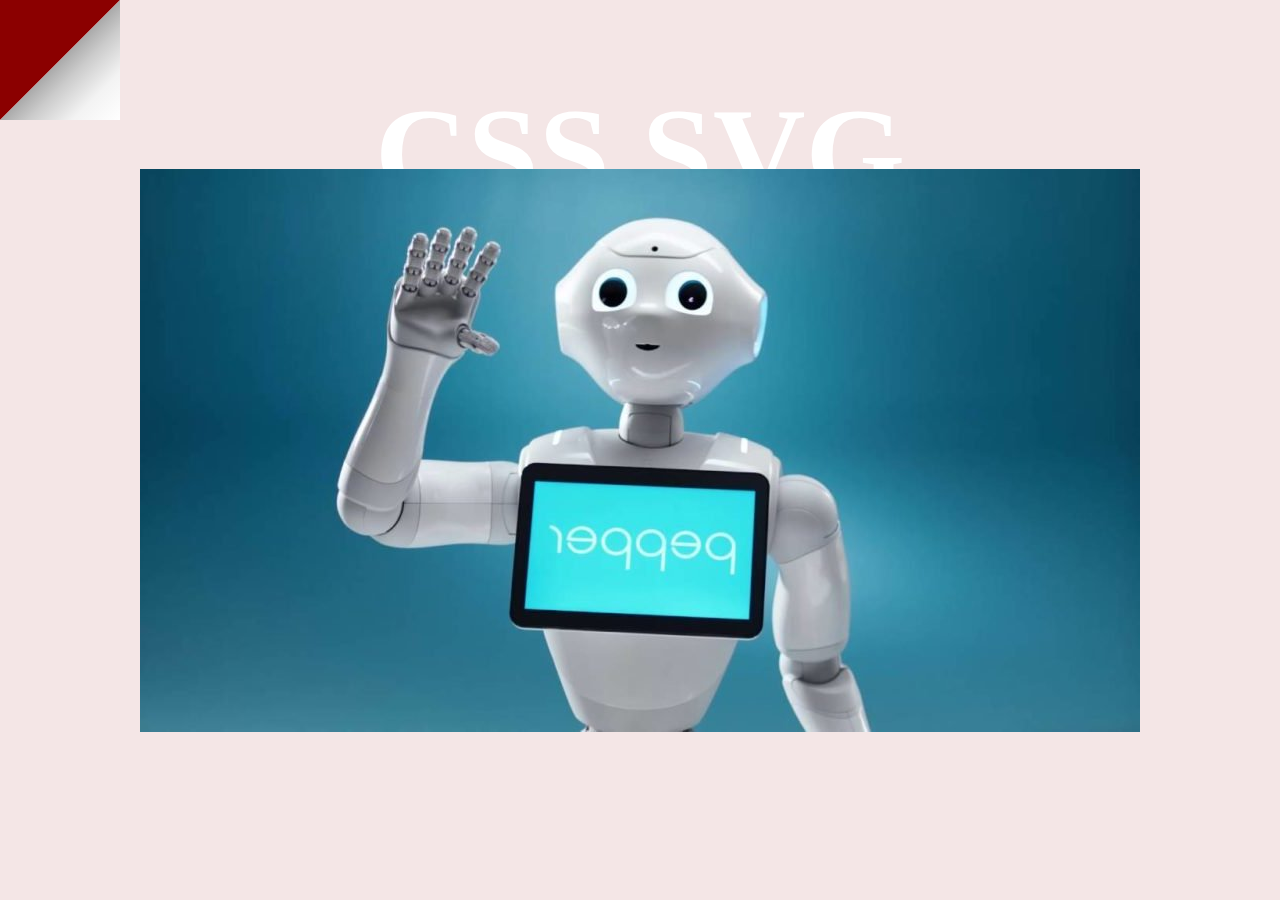
<file: index.html>
<!doctype html>
<html class="no-js" lang="">

<head>
  <meta charset="utf-8">
  <title></title>
  <meta name="description" content="">
  <meta name="viewport" content="width=device-width, initial-scale=1">

  <link rel="manifest" href="site.webmanifest">
  <link rel="apple-touch-icon" href="icon.png">
  <!-- Place favicon.ico in the root directory -->

  <link rel="stylesheet" href="css/normalize.css">
  <link rel="stylesheet" href="css/main.css">
  <link rel="stylesheet" href="css/animation.css">

  <meta name="theme-color" content="#fafafa">
</head>

<body>
<div class="curlbanner">
  <a href="http://www.google.com"
     target="_blank">
    <div class="curl"></div>
  </a>
</div>

<h1>CSS SVG</h1>
<h2>Peel banner off the Page</h2>
<!--[if IE]>
<p class="browserupgrade">You are using an <strong>outdated</strong> browser. Please <a href="https://browsehappy.com/">upgrade your browser</a> to improve your experience and security.</p>
<![endif]-->
<p>This is example is relaying on CSS to create al graphic animation from div </p>
<!-- Add your site or application content here -->
<p>Working with Scalable Vector Graphics. SVG Animation, clip path and more...</p>
  <script src="js/vendor/modernizr-3.8.0.min.js"></script>
  <script src="https://code.jquery.com/jquery-3.4.1.min.js" integrity="sha256-CSXorXvZcTkaix6Yvo6HppcZGetbYMGWSFlBw8HfCJo=" crossorigin="anonymous"></script>
  <script>window.jQuery || document.write('<script src="js/vendor/jquery-3.4.1.min.js"><\/script>')</script>
  <script src="js/plugins.js"></script>
  <script src="js/main.js"></script>

  <!-- Google Analytics: change UA-XXXXX-Y to be your site's ID. -->
  <script>
    window.ga = function () { ga.q.push(arguments) }; ga.q = []; ga.l = +new Date;
    ga('create', 'UA-XXXXX-Y', 'auto'); ga('set','transport','beacon'); ga('send', 'pageview')
  </script>
  <script src="https://www.google-analytics.com/analytics.js" async></script>
</body>

</html>
</file>
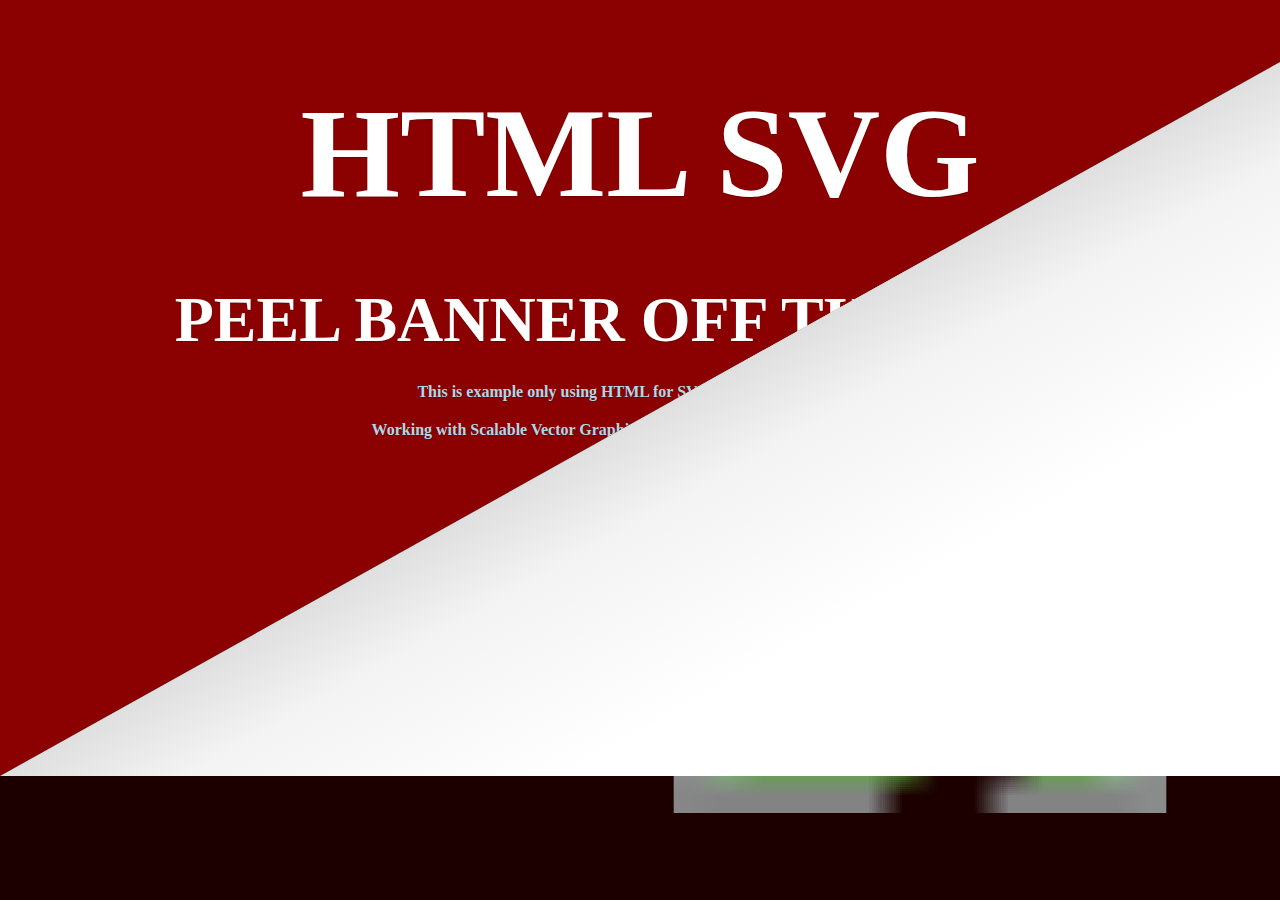
<file: htmlsvg-example.html>
<!doctype html>
<html class="no-js" lang="">

<head>
  <meta charset="utf-8">
  <title></title>
  <meta name="description" content="">
  <meta name="viewport" content="width=device-width, initial-scale=1">
  <meta http-equiv="X-UA-Compatible" content="IE=edge" />

  <link rel="manifest" href="site.webmanifest">
  <link rel="apple-touch-icon" href="icon.png">
  <!-- Place favicon.ico in the root directory -->

  <link rel="stylesheet" href="css/normalize.css">
  <link rel="stylesheet" href="css/main.css">

  <meta name="theme-color" content="#fafafa">
</head>

<body>
<div>
<svg class = "svgbanner" xmlns="http://www.w3.org/2000/svg">
  <linearGradient id="myGradient" gradientTransform="rotate(45)">
    <stop offset="0"  stop-color="#fff" />
    <stop offset="45%"  stop-color="#f3f3f3" />
    <stop offset="50%"  stop-color="#dddddd" />
    <stop offset="50%"  stop-color="#aaaaaa" />
    <stop offset="56%"  stop-color="#bbbbbb" />
    <stop offset="62%" stop-color="#cccccc" />
    <stop offset="80%" stop-color="#f3f3f3" />
    <stop offset="100%" stop-color="#fff" />
  </linearGradient>
  <clipPath id="bannerPath">
    <polygon id="pyl" points="120,0 1980,0 1980,1080 0,1080 0,120"  style="fill:black" stroke="red" >
      <animate attributeName="points" dur="2s" fill="freeze"
      values="120,0 1980,0 1980,1080 0,1080 0,120 ; 1980,0 1980,0 1980,1080 0,1080 0,1080 ; 1980,1080 1980,1080 1980,1080 1980,1080 1980,1080"
       keyTimes="0; 0.5; 1"/>
    </polygon>
  </clipPath>
  <clipPath id="curlPath">
    <polygon id="curlPyl" points="120,0 120,120 0,120" >
      <animate attributeName="points" dur="2s" fill="freeze"
      values="120,0 120,120 0,120 ; 1980,0 1980,1080 0,1080 ; 1980,1080 1980,1080 1980,1080"
      keyTimes="0; 0.5; 1"/>
    </polygon>
  </clipPath>
  <rect clip-path="url('#bannerPath')" width="100%" height="100%" fill-opacity="0.8"/>
  <image clip-path="url('#bannerPath')" x="420" y="250" width="1000" height="563"
         xmlns:xlink="http://www.w3.org/1999/xlink"
         xlink:href="http://assirix.com/test/img/robot1.jpg" transform="scale(1 , 1)" />
  <rect id="curlRect" clip-path="url('#curlPath')"  width="120" height="120" x="0" y="0" fill="url('#myGradient')" fill-opacity="1">
    <animate attributeName="width" from="120" to="1980" dur="1s" fill="freeze" />
    <animate attributeName="height" from="120" to="1080" dur="1s" fill="freeze" />
  </rect>
</svg>
</div>

<h1>HTML SVG</h1>
<h2>Peel banner off the Page</h2>
<!--[if IE]>
<p class="browserupgrade">You are using an <strong>outdated</strong> browser. Please <a href="https://browsehappy.com/">upgrade your browser</a> to improve your experience and security.</p>
<![endif]-->
<p>This is example only using HTML for SVG animation and shapes</p>
<!-- Add your site or application content here -->
<p>Working with Scalable Vector Graphics. SVG Animation, clip path and more...</p>
  <script src="js/vendor/modernizr-3.8.0.min.js"></script>
  <script src="https://code.jquery.com/jquery-3.4.1.min.js" integrity="sha256-CSXorXvZcTkaix6Yvo6HppcZGetbYMGWSFlBw8HfCJo=" crossorigin="anonymous"></script>
  <script>window.jQuery || document.write('<script src="js/vendor/jquery-3.4.1.min.js"><\/script>')</script>
  <script src="js/plugins.js"></script>
<!--  <script src="js/snap.svg-min.js"></script>-->
<!--  <script src="js/main.js"></script>-->

  <!-- Google Analytics: change UA-XXXXX-Y to be your site's ID. -->
  <script>
    window.ga = function () { ga.q.push(arguments) }; ga.q = []; ga.l = +new Date;
    ga('create', 'UA-XXXXX-Y', 'auto'); ga('set','transport','beacon'); ga('send', 'pageview')
  </script>
  <script src="https://www.google-analytics.com/analytics.js" async></script>
</body>

</html>
</file>
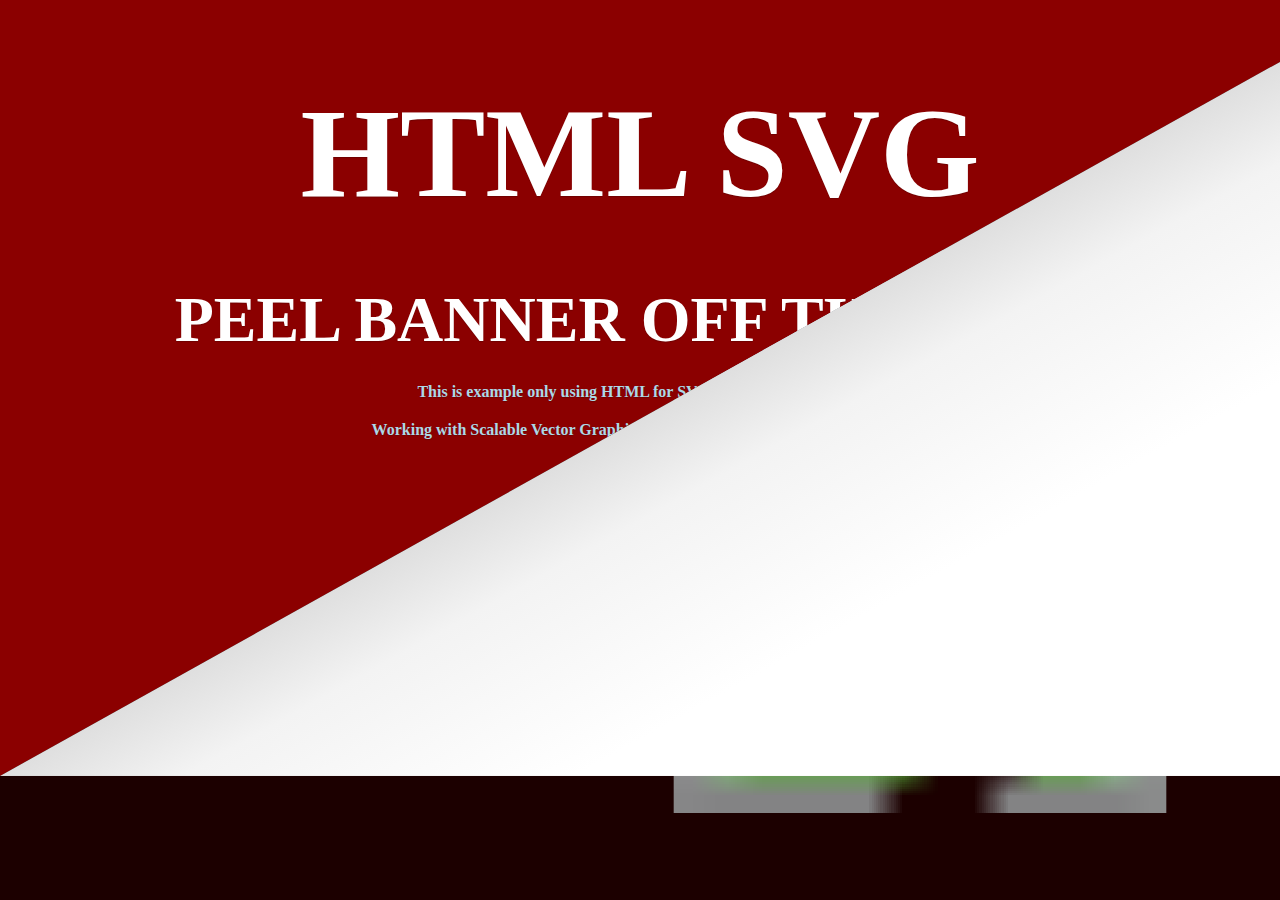
<file: page-htmlsvg.html>
<!doctype html>
<html class="no-js" lang="">

<head>
  <meta charset="utf-8">
  <title></title>
  <meta name="description" content="">
  <meta name="viewport" content="width=device-width, initial-scale=1">
  <meta http-equiv="X-UA-Compatible" content="IE=edge" />

  <link rel="manifest" href="site.webmanifest">
  <link rel="apple-touch-icon" href="">
  <!-- Place favicon.ico in the root directory -->

  <link rel="stylesheet" href="css/normalize.css">
  <link rel="stylesheet" href="css/main.css">

  <meta name="theme-color" content="#fafafa">
</head>

<body>
<div>
<svg class = "svgbanner" xmlns="http://www.w3.org/2000/svg">
  <linearGradient id="myGradient" gradientTransform="rotate(45)">
    <stop offset="0"  stop-color="#fff" />
    <stop offset="45%"  stop-color="#f3f3f3" />
    <stop offset="50%"  stop-color="#dddddd" />
    <stop offset="50%"  stop-color="#aaaaaa" />
    <stop offset="56%"  stop-color="#bbbbbb" />
    <stop offset="62%" stop-color="#cccccc" />
    <stop offset="80%" stop-color="#f3f3f3" />
    <stop offset="100%" stop-color="#fff" />
  </linearGradient>
  <clipPath id="bannerPath">
    <polygon id="pyl" points="120,0 1980,0 1980,1080 0,1080 0,120"  style="fill:black" stroke="red" >
      <animate attributeName="points" dur="2s" fill="freeze"
      values="120,0 1980,0 1980,1080 0,1080 0,120 ; 1980,0 1980,0 1980,1080 0,1080 0,1080 ; 1980,1080 1980,1080 1980,1080 1980,1080 1980,1080"
       keyTimes="0; 0.5; 1"/>
    </polygon>
  </clipPath>
  <clipPath id="curlPath">
    <polygon id="curlPyl" points="120,0 120,120 0,120" >
      <animate attributeName="points" dur="2s" fill="freeze"
      values="120,0 120,120 0,120 ; 1980,0 1980,1080 0,1080 ; 1980,1080 1980,1080 1980,1080"
      keyTimes="0; 0.5; 1"/>
    </polygon>
  </clipPath>
  <rect clip-path="url('#bannerPath')" width="100%" height="100%" fill-opacity="0.8"/>
  <image clip-path="url('#bannerPath')" x="420" y="250" width="1000" height="563"
         xmlns:xlink="http://www.w3.org/1999/xlink"
         xlink:href="http://assirix.com/test/img/robot1.jpg" transform="scale(1 , 1)" />
  <rect id="curlRect" clip-path="url('#curlPath')"  width="120" height="120" x="0" y="0" fill="url('#myGradient')" fill-opacity="1">
    <animate attributeName="width" from="120" to="1980" dur="1s" fill="freeze" />
    <animate attributeName="height" from="120" to="1080" dur="1s" fill="freeze" />
  </rect>
</svg>
</div>

<h1>HTML SVG</h1>
<h2>Peel banner off the Page</h2>
<!--[if IE]>
<p class="browserupgrade">You are using an <strong>outdated</strong> browser. Please <a href="https://browsehappy.com/">upgrade your browser</a> to improve your experience and security.</p>
<![endif]-->
<p>This is example only using HTML for SVG animation and shapes</p>
<!-- Add your site or application content here -->
<p>Working with Scalable Vector Graphics. SVG Animation, clip path and more...</p>
  <script src="js/vendor/modernizr-3.8.0.min.js"></script>
  <script src="https://code.jquery.com/jquery-3.4.1.min.js" integrity="sha256-CSXorXvZcTkaix6Yvo6HppcZGetbYMGWSFlBw8HfCJo=" crossorigin="anonymous"></script>
  <script>window.jQuery || document.write('<script src="js/vendor/jquery-3.4.1.min.js"><\/script>')</script>
  <script src="js/plugins.js"></script>
<!--  <script src="js/snap.svg-min.js"></script>-->
<!--  <script src="js/main.js"></script>-->

  <!-- Google Analytics: change UA-XXXXX-Y to be your site's ID. -->
  <script>
    window.ga = function () { ga.q.push(arguments) }; ga.q = []; ga.l = +new Date;
    ga('create', 'UA-XXXXX-Y', 'auto'); ga('set','transport','beacon'); ga('send', 'pageview')
  </script>
  <script src="https://www.google-analytics.com/analytics.js" async></script>
</body>

</html>
</file>
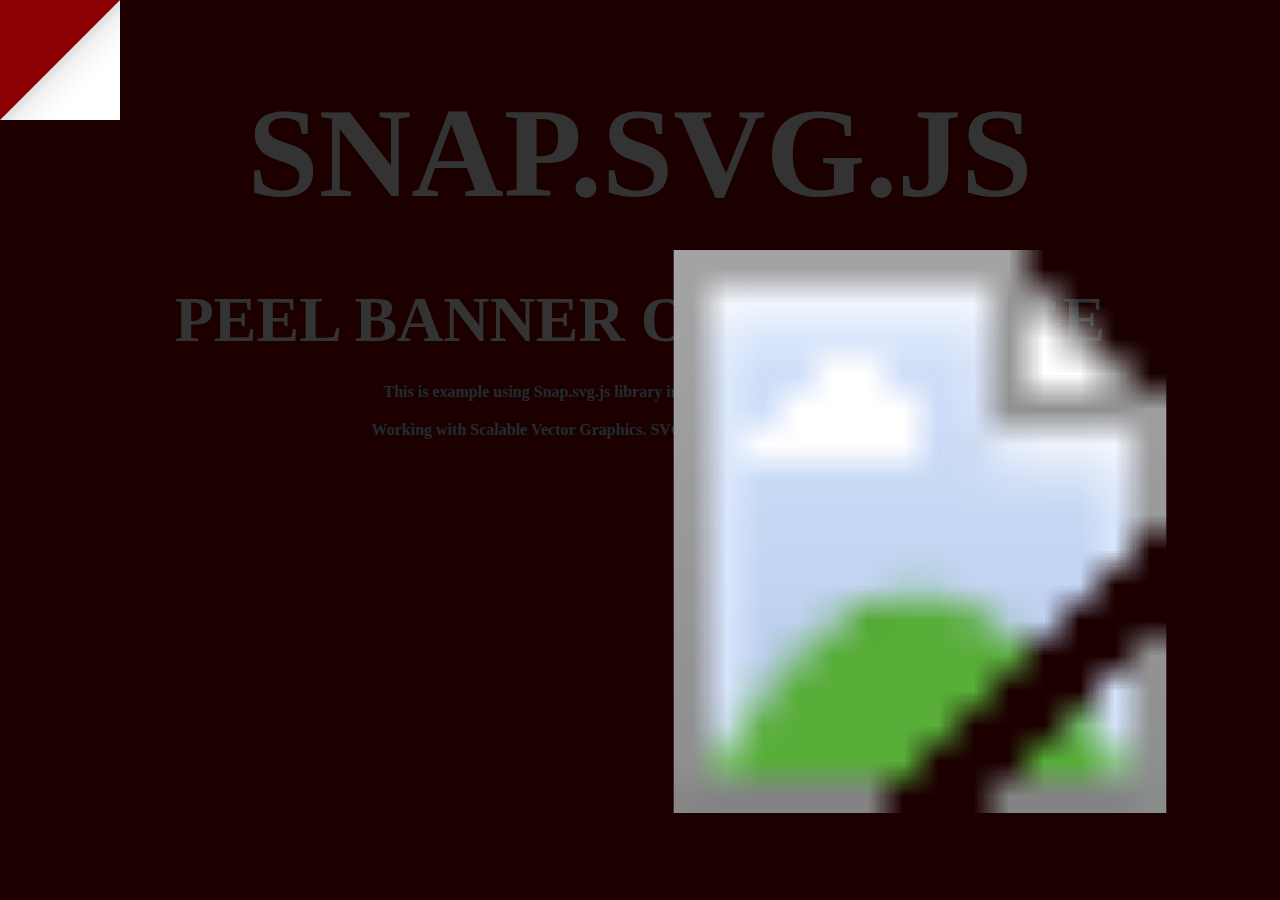
<file: page-snapsvg.html>
<!doctype html>
<html class="no-js" lang="">

<head>
  <meta charset="utf-8">
  <title></title>
  <meta name="description" content="">
  <meta name="viewport" content="width=device-width, initial-scale=1">
  <meta http-equiv="X-UA-Compatible" content="IE=edge" />

  <link rel="manifest" href="site.webmanifest">
  <link rel="apple-touch-icon" href="">
  <!-- Place favicon.ico in the root directory -->

  <link rel="stylesheet" href="css/normalize.css">
  <link rel="stylesheet" href="css/main.css">

  <meta name="theme-color" content="#fafafa">
</head>

<body>
<div>

<a href="https://www.therobotreport.com/renewals-softbank-pepper-robot-lag/" target="_blank">
<svg class = "svgbanner" width="100%" height="100vh" xmlns="http://www.w3.org/2000/svg">
  <linearGradient id="myGradient" gradientTransform="rotate(45)">
    <stop offset="0"  stop-color="#fff" />
    <stop offset="45%"  stop-color="#f3f3f3" />
    <stop offset="50%"  stop-color="#dddddd" />
    <stop offset="50%"  stop-color="#aaaaaa" />
    <stop offset="56%"  stop-color="#bbbbbb" />
    <stop offset="62%" stop-color="#cccccc" />
    <stop offset="80%" stop-color="#f3f3f3" />
    <stop offset="100%" stop-color="#fff" />
  </linearGradient>
    <clipPath id="bannerPath">
      <polygon id="pyl" style="fill:black" stroke="red"/>
    </clipPath>
  <clipPath id="curlPath">
    <polygon id="curlPyl" points="120,0 120,120 0,120" />
  </clipPath>
  <rect clip-path="url('#bannerPath')" width="100%" height="100%" fill-opacity="0.8"/>
  <image clip-path="url('#bannerPath')" id="svgimg" x="420" y="250" width="1000" height="563"
         xmlns:xlink="http://www.w3.org/1999/xlink"
         xlink:href="http://assirix.com/test/img/robot1.jpg" transform="scale(1 , 1)" />
  <rect id="curlRect" clip-path="url('#curlPath')"  width="120" height="120" x="0" y="0" fill="url('#myGradient')" fill-opacity="1"/>
</svg>
</a>
</div>

<h1>SNAP.SVG.JS</h1>
<h2>Peel banner off the Page</h2>
  <!--[if IE]>
    <p class="browserupgrade">You are using an <strong>outdated</strong> browser. Please <a href="https://browsehappy.com/">upgrade your browser</a> to improve your experience and security.</p>
  <![endif]-->
<p>This is example  using Snap.svg.js library in combimation with HTML SVG </p>
  <!-- Add your site or application content here -->
  <p>Working with Scalable Vector Graphics. SVG Animation, clip path and more...</p>
  <script src="js/vendor/modernizr-3.8.0.min.js"></script>
  <script src="https://code.jquery.com/jquery-3.4.1.min.js" integrity="sha256-CSXorXvZcTkaix6Yvo6HppcZGetbYMGWSFlBw8HfCJo=" crossorigin="anonymous"></script>
  <script>window.jQuery || document.write('<script src="js/vendor/jquery-3.4.1.min.js"><\/script>')</script>
  <script src="js/plugins.js"></script>
  <script src="js/snap.svg-min.js"></script>
  <script src="js/snap.svg.script.js"></script>

  <!-- Google Analytics: change UA-XXXXX-Y to be your site's ID. -->
  <script>
    window.ga = function () { ga.q.push(arguments) }; ga.q = []; ga.l = +new Date;
    ga('create', 'UA-XXXXX-Y', 'auto'); ga('set','transport','beacon'); ga('send', 'pageview')
  </script>
  <script src="https://www.google-analytics.com/analytics.js" async></script>
</body>

</html>
</file>
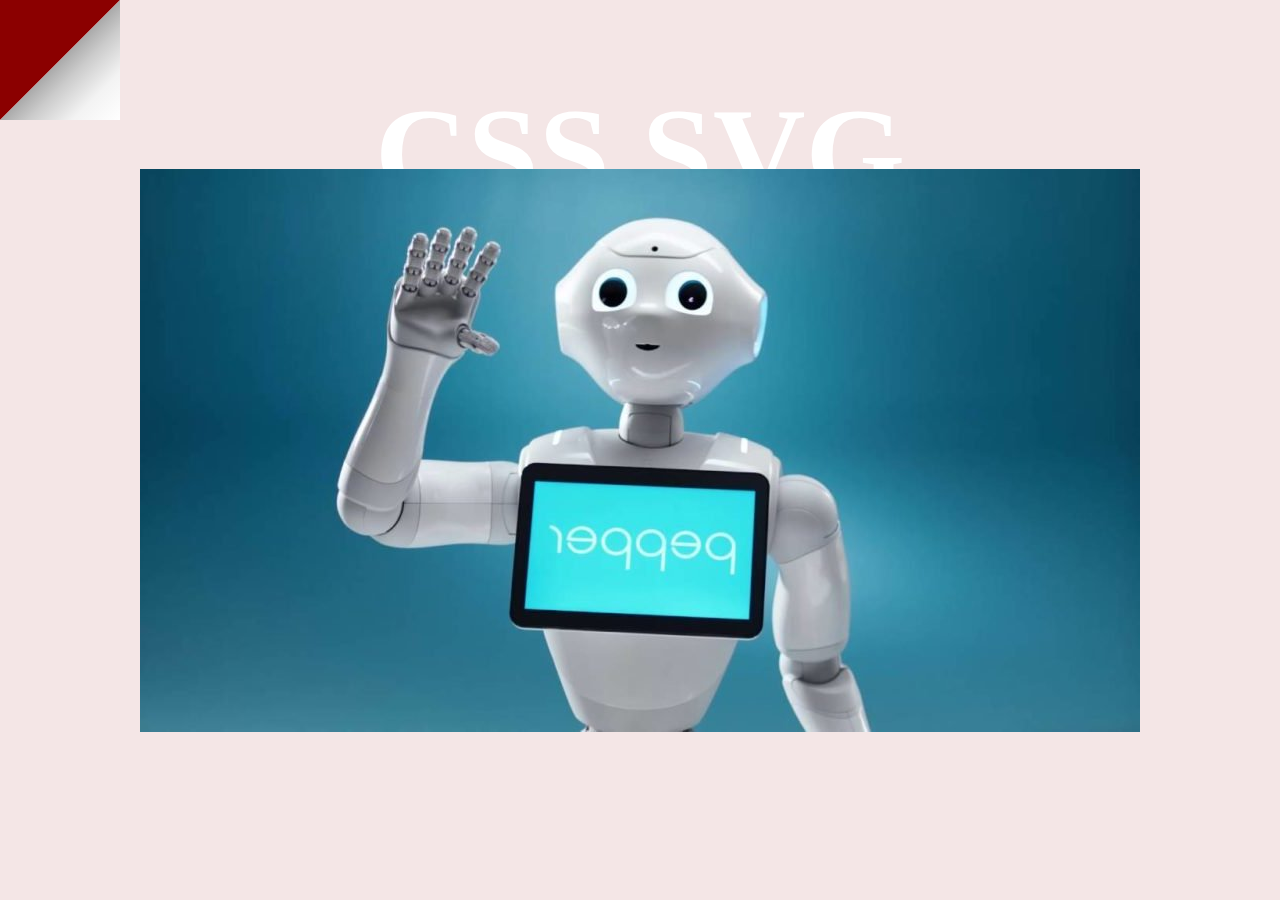
<file: page.html>
<!doctype html>
<html class="no-js" lang="">

<head>
  <meta charset="utf-8">
  <title></title>
  <meta name="description" content="">
  <meta name="viewport" content="width=device-width, initial-scale=1">

  <link rel="manifest" href="site.webmanifest">
  <link rel="apple-touch-icon" href="">
  <!-- Place favicon.ico in the root directory -->

  <link rel="stylesheet" href="css/normalize.css">
  <link rel="stylesheet" href="css/main.css">
  <link rel="stylesheet" href="css/animation.css">

  <meta name="theme-color" content="#fafafa">
</head>

<body>
<div class="curlbanner">
  <a href="http://www.google.com"
     target="_blank">
    <div class="curl"></div>
  </a>
</div>

<h1>CSS SVG</h1>
<h2>Peel banner off the Page</h2>
<!--[if IE]>
<p class="browserupgrade">You are using an <strong>outdated</strong> browser. Please <a href="https://browsehappy.com/">upgrade your browser</a> to improve your experience and security.</p>
<![endif]-->
<p>This is example is relaying on CSS to create al graphic animation from div </p>
<!-- Add your site or application content here -->
<p>Working with Scalable Vector Graphics. SVG Animation, clip path and more...</p>
  <script src="js/vendor/modernizr-3.8.0.min.js"></script>
  <script src="https://code.jquery.com/jquery-3.4.1.min.js" integrity="sha256-CSXorXvZcTkaix6Yvo6HppcZGetbYMGWSFlBw8HfCJo=" crossorigin="anonymous"></script>
  <script>window.jQuery || document.write('<script src="js/vendor/jquery-3.4.1.min.js"><\/script>')</script>
  <script src="js/plugins.js"></script>
  <script src="js/main.js"></script>

  <!-- Google Analytics: change UA-XXXXX-Y to be your site's ID. -->
  <script>
    window.ga = function () { ga.q.push(arguments) }; ga.q = []; ga.l = +new Date;
    ga('create', 'UA-XXXXX-Y', 'auto'); ga('set','transport','beacon'); ga('send', 'pageview')
  </script>
  <script src="https://www.google-analytics.com/analytics.js" async></script>
</body>

</html>
</file>
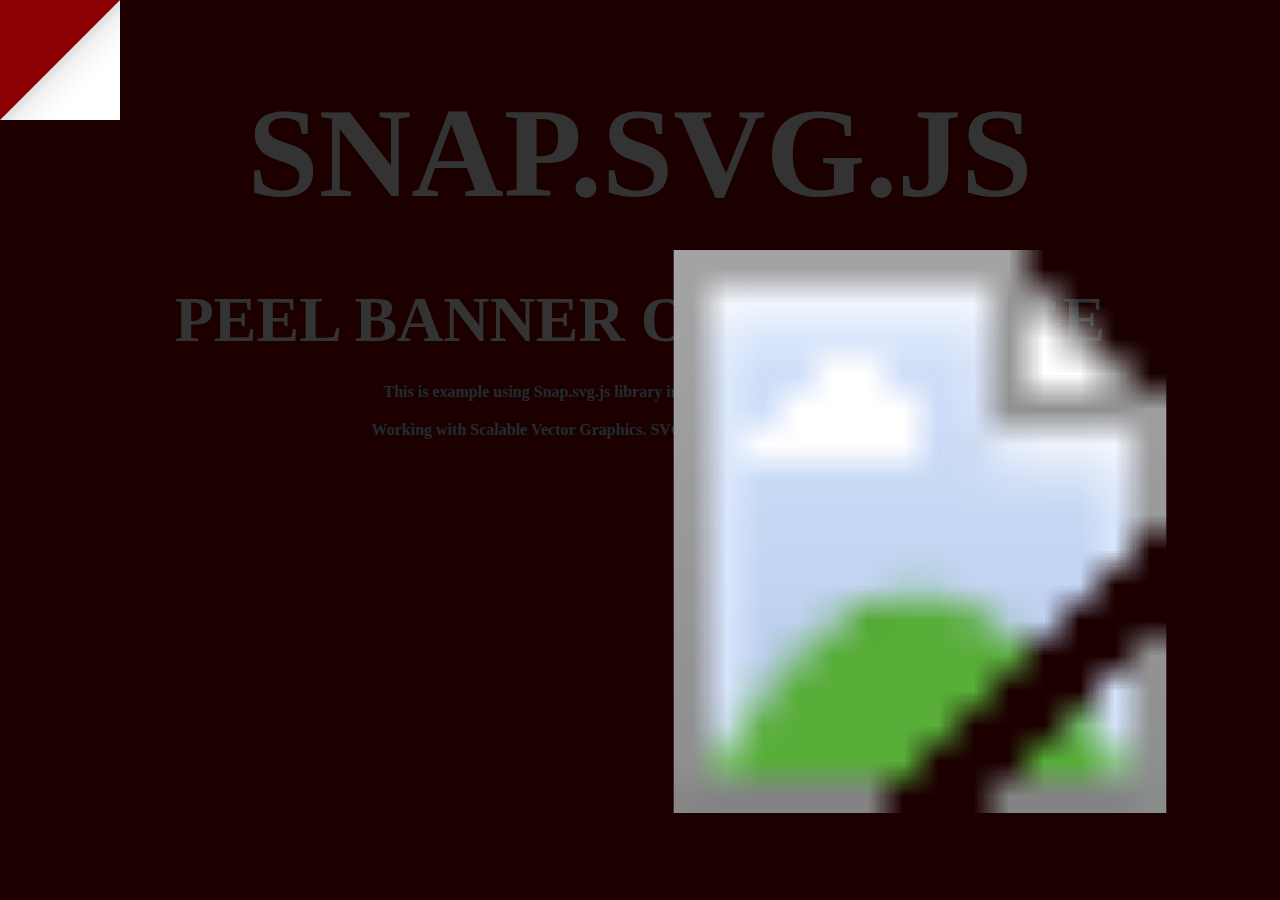
<file: snapsvg-example.html>
<!doctype html>
<html class="no-js" lang="">

<head>
  <meta charset="utf-8">
  <title></title>
  <meta name="description" content="">
  <meta name="viewport" content="width=device-width, initial-scale=1">
  <meta http-equiv="X-UA-Compatible" content="IE=edge" />

  <link rel="manifest" href="site.webmanifest">
  <link rel="apple-touch-icon" href="icon.png">
  <!-- Place favicon.ico in the root directory -->

  <link rel="stylesheet" href="css/normalize.css">
  <link rel="stylesheet" href="css/main.css">

  <meta name="theme-color" content="#fafafa">
</head>

<body>
<div>

<a href="https://www.therobotreport.com/renewals-softbank-pepper-robot-lag/" target="_blank">
<svg class = "svgbanner" width="100%" height="100vh" xmlns="http://www.w3.org/2000/svg">
  <linearGradient id="myGradient" gradientTransform="rotate(45)">
    <stop offset="0"  stop-color="#fff" />
    <stop offset="45%"  stop-color="#f3f3f3" />
    <stop offset="50%"  stop-color="#dddddd" />
    <stop offset="50%"  stop-color="#aaaaaa" />
    <stop offset="56%"  stop-color="#bbbbbb" />
    <stop offset="62%" stop-color="#cccccc" />
    <stop offset="80%" stop-color="#f3f3f3" />
    <stop offset="100%" stop-color="#fff" />
  </linearGradient>
    <clipPath id="bannerPath">
      <polygon id="pyl" style="fill:black" stroke="red"/>
    </clipPath>
  <clipPath id="curlPath">
    <polygon id="curlPyl" points="120,0 120,120 0,120" />
  </clipPath>
  <rect clip-path="url('#bannerPath')" width="100%" height="100%" fill-opacity="0.8"/>
  <image clip-path="url('#bannerPath')" id="svgimg" x="420" y="250" width="1000" height="563"
         xmlns:xlink="http://www.w3.org/1999/xlink"
         xlink:href="http://assirix.com/test/img/robot1.jpg" transform="scale(1 , 1)" />
  <rect id="curlRect" clip-path="url('#curlPath')"  width="120" height="120" x="0" y="0" fill="url('#myGradient')" fill-opacity="1"/>
</svg>
</a>
</div>

<h1>SNAP.SVG.JS</h1>
<h2>Peel banner off the Page</h2>
  <!--[if IE]>
    <p class="browserupgrade">You are using an <strong>outdated</strong> browser. Please <a href="https://browsehappy.com/">upgrade your browser</a> to improve your experience and security.</p>
  <![endif]-->
<p>This is example  using Snap.svg.js library in combimation with HTML SVG </p>
  <!-- Add your site or application content here -->
  <p>Working with Scalable Vector Graphics. SVG Animation, clip path and more...</p>
  <script src="js/vendor/modernizr-3.8.0.min.js"></script>
  <script src="https://code.jquery.com/jquery-3.4.1.min.js" integrity="sha256-CSXorXvZcTkaix6Yvo6HppcZGetbYMGWSFlBw8HfCJo=" crossorigin="anonymous"></script>
  <script>window.jQuery || document.write('<script src="js/vendor/jquery-3.4.1.min.js"><\/script>')</script>
  <script src="js/plugins.js"></script>
  <script src="js/snap.svg-min.js"></script>
  <script src="js/snap.svg.script.js"></script>

  <!-- Google Analytics: change UA-XXXXX-Y to be your site's ID. -->
  <script>
    window.ga = function () { ga.q.push(arguments) }; ga.q = []; ga.l = +new Date;
    ga('create', 'UA-XXXXX-Y', 'auto'); ga('set','transport','beacon'); ga('send', 'pageview')
  </script>
  <script src="https://www.google-analytics.com/analytics.js" async></script>
</body>

</html>
</file>
<file: css/main.css>
/*! HTML5 Boilerplate v7.3.0 | MIT License | https://html5boilerplate.com/ */

/* main.css 2.0.0 | MIT License | https://github.com/h5bp/main.css#readme */
/*
 * What follows is the result of much research on cross-browser styling.
 * Credit left inline and big thanks to Nicolas Gallagher, Jonathan Neal,
 * Kroc Camen, and the H5BP dev community and team.
 */

/* ==========================================================================
   Base styles: opinionated defaults
   ========================================================================== */

html {
  color: #222;
  font-size: 1em;
  line-height: 1.4;
}

/*
 * Remove text-shadow in selection highlight:
 * https://twitter.com/miketaylr/status/12228805301
 *
 * Vendor-prefixed and regular ::selection selectors cannot be combined:
 * https://stackoverflow.com/a/16982510/7133471
 *
 * Customize the background color to match your design.
 */

::-moz-selection {
  background: #b3d4fc;
  text-shadow: none;
}

::selection {
  background: #b3d4fc;
  text-shadow: none;
}

/*
 * A better looking default horizontal rule
 */

hr {
  display: block;
  height: 1px;
  border: 0;
  border-top: 1px solid #ccc;
  margin: 1em 0;
  padding: 0;
}

/*
 * Remove the gap between audio, canvas, iframes,
 * images, videos and the bottom of their containers:
 * https://github.com/h5bp/html5-boilerplate/issues/440
 */

audio,
canvas,
iframe,
img,
svg,
video {
  vertical-align: middle;
}

/*
 * Remove default fieldset styles.
 */

fieldset {
  border: 0;
  margin: 0;
  padding: 0;
}

/*
 * Allow only vertical resizing of textareas.
 */

textarea {
  resize: vertical;
}

/* ==========================================================================
   Browser Upgrade Prompt
   ========================================================================== */

.browserupgrade {
  margin: 0.2em 0;
  background: #ccc;
  color: #000;
  padding: 0.2em 0;
}

/* ==========================================================================
   Author's custom styles
   ========================================================================== */

/* ==========================================================================
   Helper classes
   ========================================================================== */

/*
 * Hide visually and from screen readers
 */

.hidden {
  display: none !important;
}

/*
* Hide only visually, but have it available for screen readers:
* https://snook.ca/archives/html_and_css/hiding-content-for-accessibility
*
* 1. For long content, line feeds are not interpreted as spaces and small width
*    causes content to wrap 1 word per line:
*    https://medium.com/@jessebeach/beware-smushed-off-screen-accessible-text-5952a4c2cbfe
*/

.sr-only {
  border: 0;
  clip: rect(0, 0, 0, 0);
  height: 1px;
  margin: -1px;
  overflow: hidden;
  padding: 0;
  position: absolute;
  white-space: nowrap;
  width: 1px;
  /* 1 */
}

/*
* Extends the .sr-only class to allow the element
* to be focusable when navigated to via the keyboard:
* https://www.drupal.org/node/897638
*/

.sr-only.focusable:active,
.sr-only.focusable:focus {
  clip: auto;
  height: auto;
  margin: 0;
  overflow: visible;
  position: static;
  white-space: inherit;
  width: auto;
}

/*
* Hide visually and from screen readers, but maintain layout
*/

.invisible {
  visibility: hidden;
}

/*
* Clearfix: contain floats
*
* For modern browsers
* 1. The space content is one way to avoid an Opera bug when the
*    `contenteditable` attribute is included anywhere else in the document.
*    Otherwise it causes space to appear at the top and bottom of elements
*    that receive the `clearfix` class.
* 2. The use of `table` rather than `block` is only necessary if using
*    `:before` to contain the top-margins of child elements.
*/

.clearfix:before,
.clearfix:after {
  content: " ";
  /* 1 */
  display: table;
  /* 2 */
}

.clearfix:after {
  clear: both;
}

/* ==========================================================================
   EXAMPLE Media Queries for Responsive Design.
   These examples override the primary ('mobile first') styles.
   Modify as content requires.
   ========================================================================== */

@media only screen and (min-width: 35em) {
  /* Style adjustments for viewports that meet the condition */
}

@media print,
  (-webkit-min-device-pixel-ratio: 1.25),
  (min-resolution: 1.25dppx),
  (min-resolution: 120dpi) {
  /* Style adjustments for high resolution devices */
}

/* ==========================================================================
   Print styles.
   Inlined to avoid the additional HTTP request:
   https://www.phpied.com/delay-loading-your-print-css/
   ========================================================================== */

@media print {
  *,
  *:before,
  *:after {
    background: transparent !important;
    color: #000 !important;
    /* Black prints faster */
    box-shadow: none !important;
    text-shadow: none !important;
  }
  a,
  a:visited {
    text-decoration: underline;
  }
  a[href]:after {
    content: " (" attr(href) ")";
  }
  abbr[title]:after {
    content: " (" attr(title) ")";
  }
  /*
     * Don't show links that are fragment identifiers,
     * or use the `javascript:` pseudo protocol
     */
  a[href^="#"]:after,
  a[href^="javascript:"]:after {
    content: "";
  }
  pre {
    white-space: pre-wrap !important;
  }
  pre,
  blockquote {
    border: 1px solid #999;
    page-break-inside: avoid;
  }
  /*
     * Printing Tables:
     * https://web.archive.org/web/20180815150934/http://css-discuss.incutio.com/wiki/Printing_Tables
     */
  thead {
    display: table-header-group;
  }
  tr,
  img {
    page-break-inside: avoid;
  }
  p,
  h2,
  h3 {
    orphans: 3;
    widows: 3;
  }
  h2,
  h3 {
    page-break-after: avoid;
  }
}
html{
  background: darkred;
}
h1 {
  text-align: center;
  font-size: 8em;
  text-transform: uppercase;
  text-shadow: 0 1px 1px rgba(0, 0, 0, .2);
  color: white;
  margin: 0.5em 0 0.25em;
  padding: 0;
}
h2 {
  text-align: center;
  font-size: 4em;
  text-transform: uppercase;
  text-shadow: 0 1px 1px rgba(0, 0, 0, .2);
  color: white;
  margin: 0.5em 0 0.25em;
  padding: 0;
}
p {
  text-align: center;
  font-weight: bold;
  color: lightblue;
  text-shadow: 0 1px 1px rgba(0, 0, 0, .2);
}

.svgbanner{
  position: absolute;
  left: 0;
  top: 0;
  width: 100%;
  height: 100vh;
  /*animation: hideshow 4s linear;*/
}
</file>
<file: css/animation.css>
.curl {
  width:120px;
  height:120px;
  position: absolute;
  top:0;
  left:0;
  background :
    linear-gradient(
      135deg,
      rgba(255, 255, 255, 1),
      rgba(243, 243, 243, 1) 45%,
      rgba(221, 221, 221, 1) 50%,
      rgba(170, 170, 170, 1) 50%,
      rgba(187, 187, 187, 1) 56%,
      rgba(204, 204, 204, 1) 62%,
      rgba(243, 243, 243, 1) 80%,
      rgba(255, 255, 255, 1) 100%
    );
);
  box-shadow : 0 0 10px rgba(0, 0, 0, .5);
  /*transition: all 1s ease;*/
  clip-path: polygon(100% 0%, 0% 100%, 100% 100%);
}

.curlbanner{
  position: absolute;
  z-index: 1000000;
  left: 0;
  top: 0;
  background: url('../img/robot1.jpg') center no-repeat rgba(255, 255, 255, 0.9);
  width: 100%;
  height: 100vh;
  transition: 1s;
  clip-path: polygon(120px 0, 100% 0, 100% 100%, 0 100%, 0 120px);

}
.curlbanner a {
  display: block;
  width: 100%;
  height: 100vh;
}
.mover{
  animation-fill-mode: forwards;
  animation: bannnermove 4s linear;
  animation-iteration-count: 1;
}

.mover .curl{
  position:-ms-device-fixed;
  animation-fill-mode: forwards;
  animation: curlmove 4s linear;
  animation-iteration-count: 1;
}
@keyframes curlmove {
  0%   {width: 120px; height:120px; left: 0; top: 0}
  60%  {width: 100%; height:100vh; left: 0; top: 0}
  100%  {width:0; height: 0; left: 100%; top: 100%}
}
@keyframes bannnermove {
  0%   {clip-path: polygon(120px 0, 100% 0, 100% 100%, 0 100%, 0 120px);}
  60%  {clip-path: polygon(100% 0, 100% 0, 100% 100%, 0 100%, 0 100%);}
  100%  {clip-path: polygon(100% 100%, 100% 100%, 100% 100%, 100% 100%, 100% 100%);}

}
</file>
